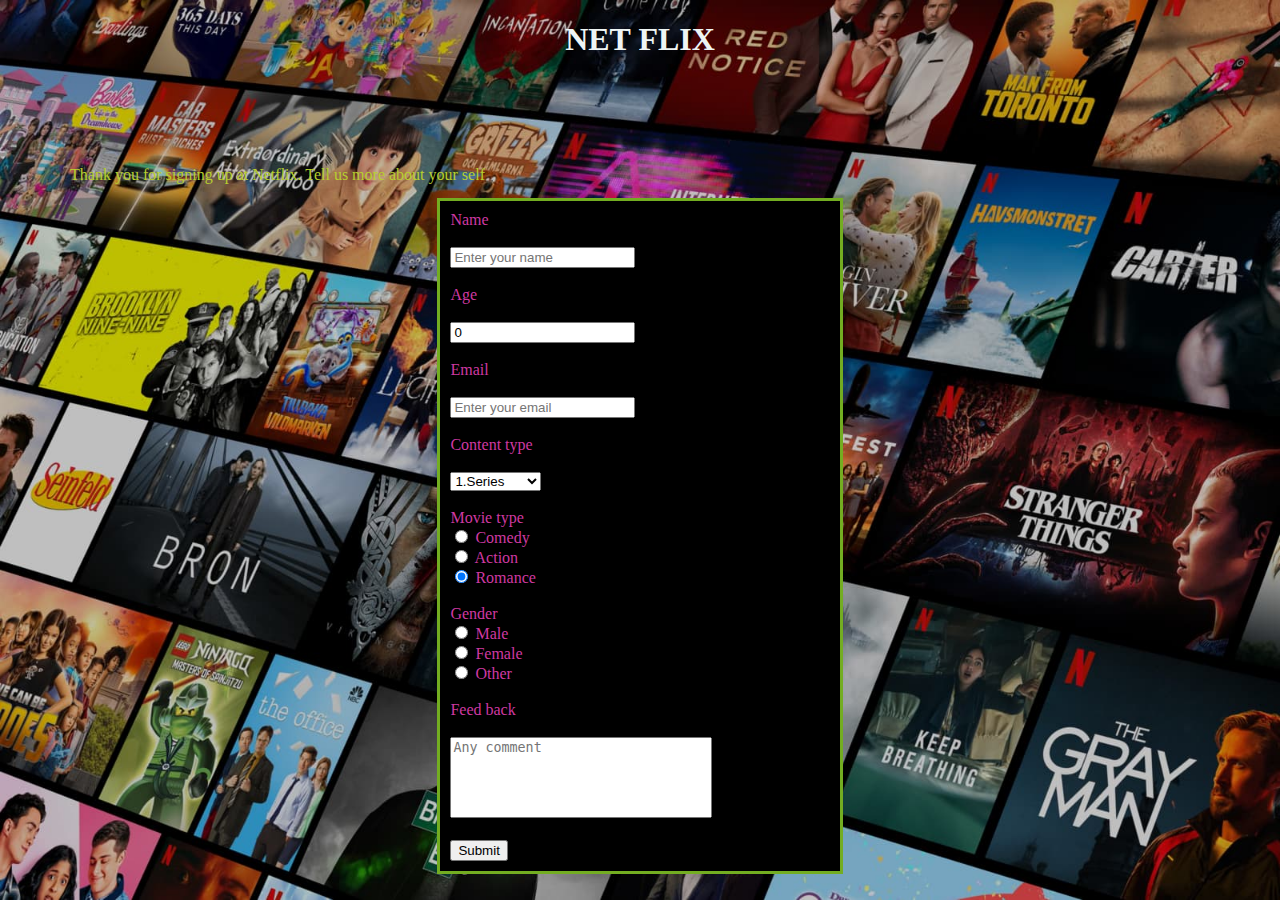
<file: index.html>
<!DOCTYPE html>
<html lang="en">
  <head>
    <meta charset="UTF-8" />
    <meta http-equiv="X-UA-Compatible" content="IE=edge" />
    <meta name="viewport" content="width=device-width, initial-scale=1.0" />
    <title>Document</title>
    <link rel="stylesheet" href="./proje1.css" />
  </head>
  <body>
    <div class="div2">
      <h1>NET <span>FLIX</span></h1>

      <p>Thank you for signing up at Netflix. Tell us more about your self</p>

      <div>
        <form action="result.html"></form>
      </div>
      <br />

      <div class="div1">
        <div>
          <label for="name">Name</label><br />
          <br />
          <input
            id="name"
            type="text"
            name="name"
            value=""
            placeholder="Enter your name"
            required
          />
        </div>
        <br />

        <div>
          <label for="age">Age</label> <br />
          <br />
          <input
            id="age"
            type="number"
            name="age"
            value="0"
            placeholder="Age"
          />
        </div>
        <br />

        <div>
          <label for="email">Email</label> <br />
          <br />
          <input
            id="email"
            type="email"
            name="email"
            placeholder="Enter your email"
          />
        </div>
        <br />

        <div>
          <label for="content">Content type</label> <br />
          <br />
          <select name="content" id="content">
            <optgroup label="Series">
              <option value="1.series">1.Series</option>
              <option value="2.series">2.Series</option>
              <option value="3.series">3.Series</option>
              <option value="4.series">4.Series</option>
            </optgroup>
            <optgroup label="movies">
              <option value="1.movies">1.movies</option>
              <option value="2.movies">2.movies</option>
              <option value="3.movies">3.movies</option>
              <option value="4.movies">4.movies</option>
            </optgroup>
          </select>
        </div>
        <br />

        <div>
          <label for="movie">Movie type</label> <br />
          <input type="radio" name="movie" id="comedy" value="comedy" />

          <label for="comedy">Comedy</label> <br />
          <input type="radio" name="action" id="action" value="action" />

          <label for="action">Action</label> <br />
          <input
            type="radio"
            name="romance"
            id="romance"
            value="romance"
            checked
          />

          <label for="romance">Romance</label> <br />
        </div>
        <br />

        <div>
          <label for="gender">Gender</label> <br />
          <input type="radio" name="gender" id="male" value="male" />
          <label for="male">Male</label> <br />
          <input type="radio" name="gender" id="female" value="female" />
          <label for="female">Female</label> <br />
          <input type="radio" name="gender" id="other" value="other" />
          <label for="other">Other</label> <br />
        </div>
        <br />

        <div>
          <label for="feedback">Feed back</label>
          <br />
          <br />
          <textarea
            name="feedback"
            id="feedback"
            cols="30"
            rows="5"
            style="resize: none"
            maxlength="100"
            placeholder="Any comment"
          ></textarea>
        </div>
        <br />

        <div class="div3">
          <input type="submit" value="Submit" />
        </div>
      </div>
    </div>
  </body>
</html>
</file>
<file: proje1.css>
.image {
  position: relative;
  width: 100%;
}
h1 {
  top: 100px;
  color: rgb(238, 245, 244);
  text-align: center;
}

p {
  position: absolute;
  top: 150px;
  left: 70px;
  color: rgb(183, 207, 46);
}

.div1 {
  margin: auto;
  margin-top: 100px !important;
  width: 30%;
  border: 3px solid #73ad21;
  padding: 10px;
  background-color: black;
  color: rgb(207, 57, 162);
}

body {
  background-image: url("background_image.jpg");
  background-repeat: no-repeat;
  background-attachment: fixed;
  background-size: cover;
}
</file>
